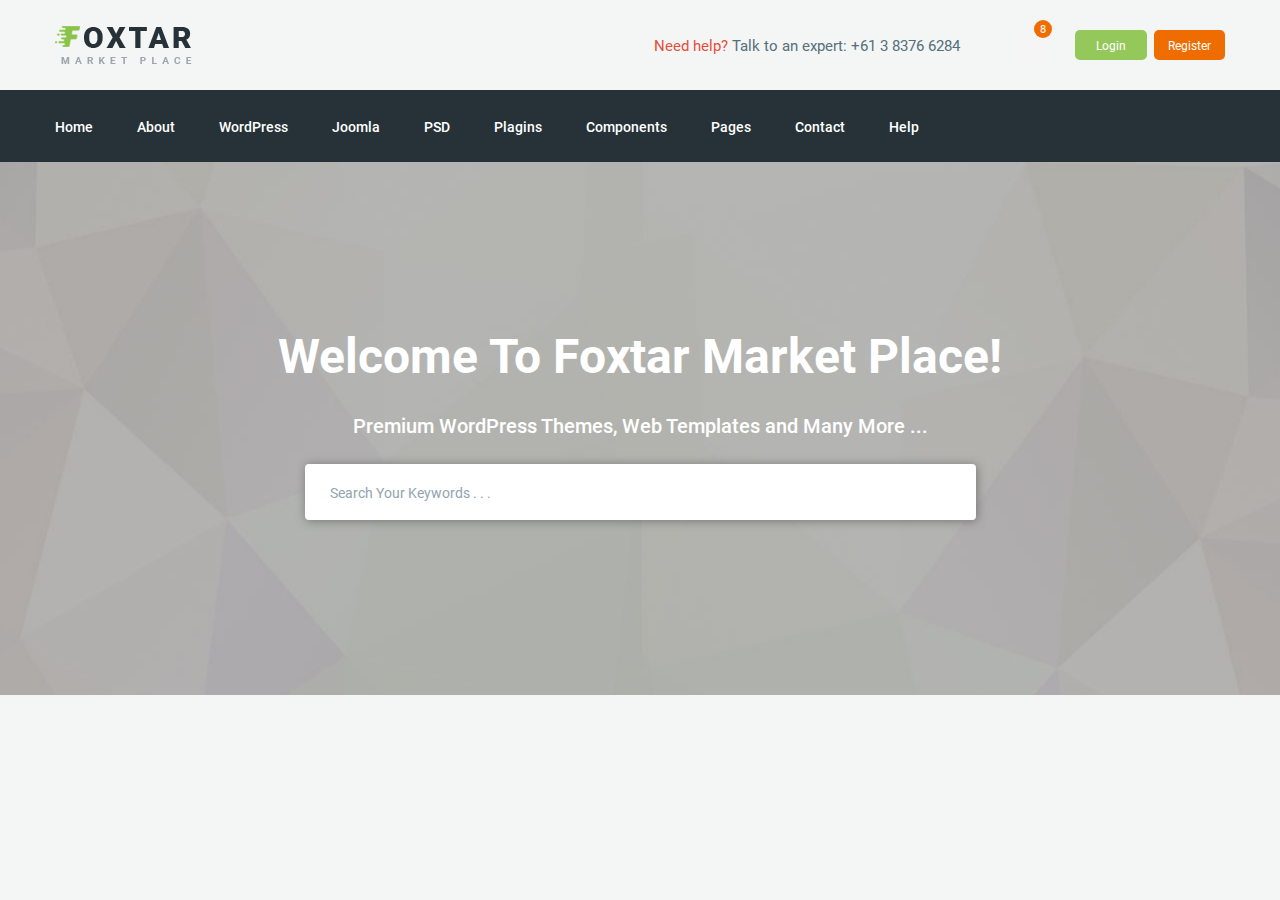
<file: app/index.html>
<!DOCTYPE html>
<html lang="en">
<head>
    <meta charset="UTF-8">
    <meta name="viewport" content="width=device-width, initial-scale=1.0">
    <meta http-equiv="X-UA-Compatible" content="ie=edge">
    <title>Store</title>
    <!-- Font awesome -->
    <link rel="stylesheet" href="https://use.fontawesome.com/releases/v5.0.13/css/all.css" integrity="sha384-DNOHZ68U8hZfKXOrtjWvjxusGo9WQnrNx2sqG0tfsghAvtVlRW3tvkXWZh58N9jp" crossorigin="anonymous">    
    <!-- Bootstrap reboot -->
    <link rel="stylesheet" href="css/bootstrap-reboot.css">
    <!-- Bootstrap grid -->
    <link rel="stylesheet" href="css/bootstrap-grid.min.css">
    <!-- Styles -->
    <link rel="stylesheet" href="css/style.css">
</head>
<body>
    <header id="header">
        <div class="top-header container d-flex align-items-center">
            <div class="logo">
                <a href="index.html">
                    <img src="img/logo.png" alt="">
                </a>
            </div>
            <!-- /.logo -->
            <div class="need-help ml-auto">
                <span><span style="color: #e74c3c">Need help?</span> Talk to an expert: <a href="tel:+61383766284">+61 3 8376 6284</a></span>
            </div>
            <!-- /.need-help -->
            <div class="user-controls d-flex align-items-center">
                <div class="dropdown-item">
                    <div class="dropdown-control d-flex">
                        <i class="fas fa-shopping-cart mx-auto my-auto"></i>
                        <span class="notify-count bg-red">8</span>
                    </div>
                </div>
                <!-- /.dropdown-item -->
                <button class="header-btn bg-green login-btn">Login</button>
                <button class="header-btn bg-red register-btn">Register</button>
            </div>
            <!-- /.user-controls -->
        </div>
        <!-- /.top-header -->
        <div class="bottom-header bg-dark-blue">
            <div class="container">
                <nav class="header-nav">
                    <a href="#">Home</a>
                    <a href="#">About</a>
                    <a href="#">WordPress</a>
                    <a href="#">Joomla</a>
                    <a href="#">PSD</a>
                    <a href="#">Plagins</a>
                    <a href="#">Components</a>
                    <a href="#">Pages</a>
                    <a href="#">Contact</a>
                    <a href="#">Help</a>
                </nav>
                <!-- /.header-nav -->
            </div>
        </div>
        <!-- /.bottom-header -->
    </header>
    <!-- /#header -->
    <main id="main">
        <div class="inner big-inner">
            <div class="container">
                <h1 class="inner-main-subtitle text-center">Welcome To Foxtar Market Place!</h1>
                <h3 class="inner-subtitle text-center">Premium WordPress Themes, Web Templates and Many More ...</h3>
                <form>
                    <div class="search-wrap">
                        <input type="text" name="search" id="search" class="search-input" placeholder="Search Your Keywords . . .">
                        <button class="search-input-btn"><i class="fas fa-search"></i></button>    
                    </div>
                </form>
            </div>
        </div>
    </main>
    <!-- /#main -->
    <!-- jQuery -->
    <script
    src="https://code.jquery.com/jquery-3.3.1.min.js"
    integrity="sha256-FgpCb/KJQlLNfOu91ta32o/NMZxltwRo8QtmkMRdAu8="
    crossorigin="anonymous"></script>
    <!-- Bootstrap js -->
    <script src="js/bootstrap.min.js"></script>
</body>
</html>
</file>
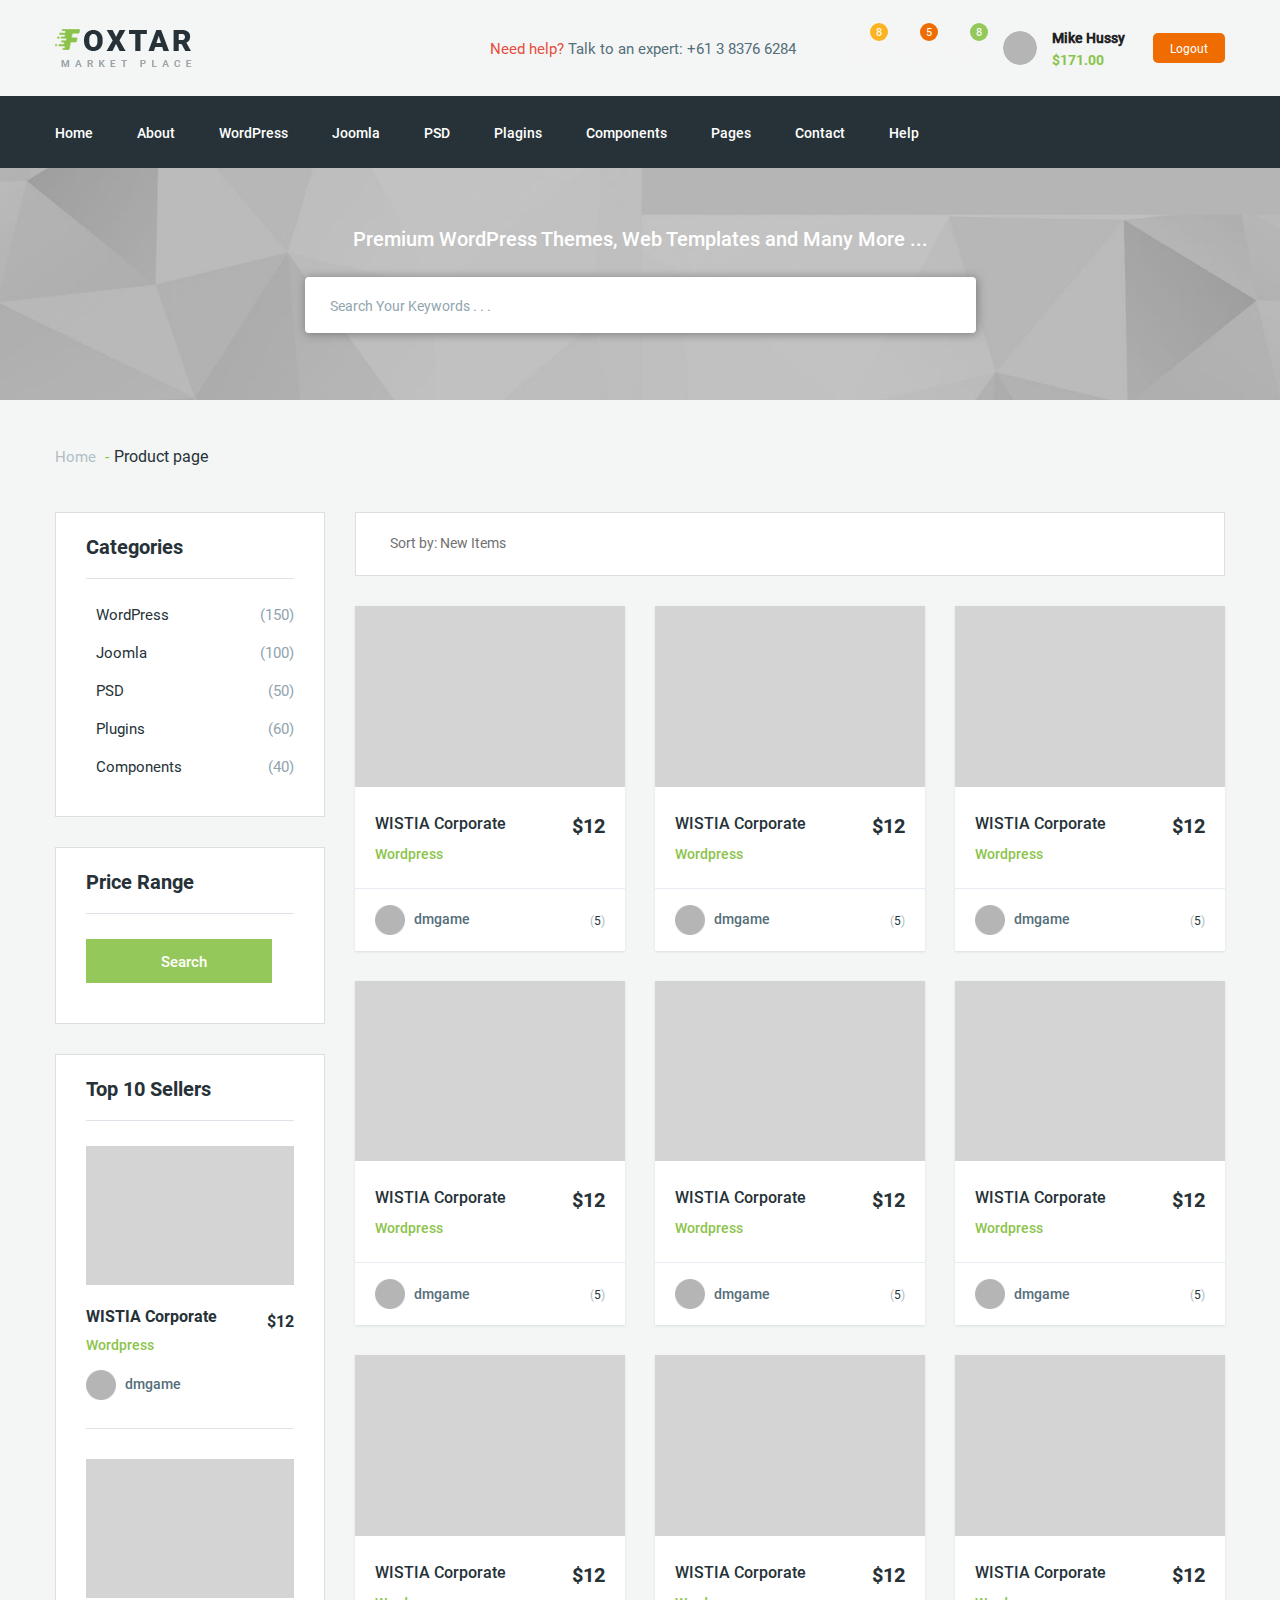
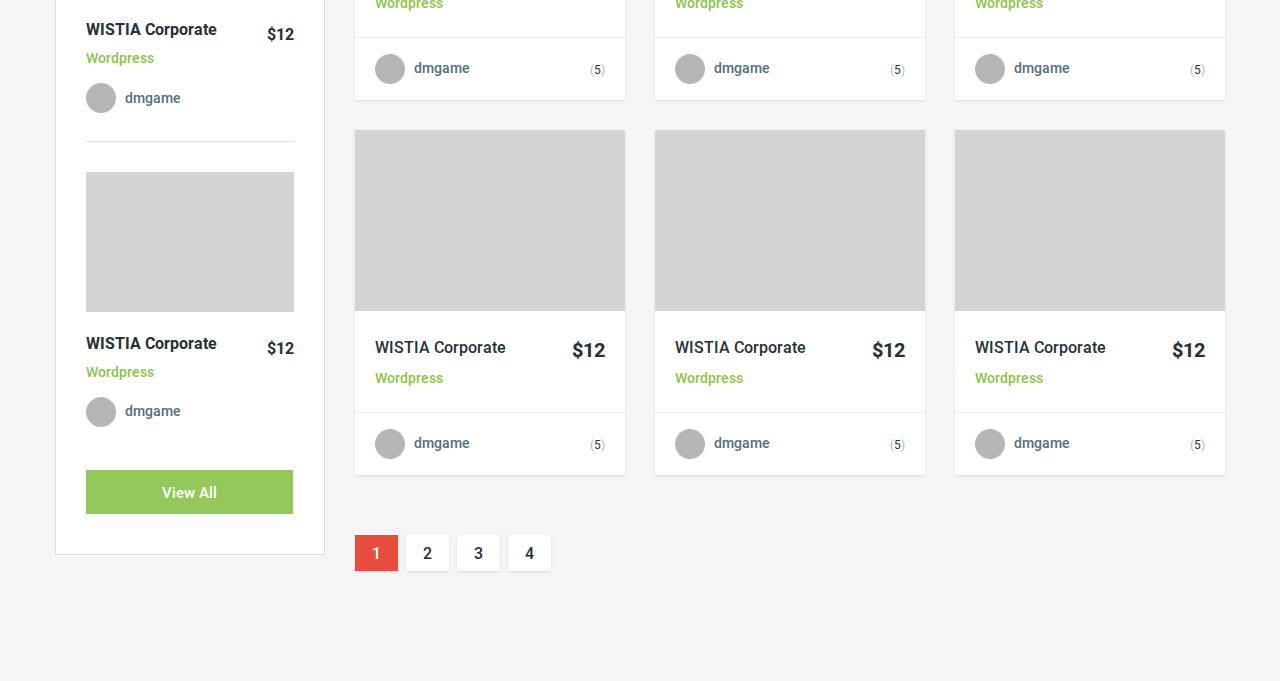
<file: app/all-items.html>
<!DOCTYPE html>
<html lang="en">
<head>
    <meta charset="UTF-8">
    <meta name="viewport" content="width=device-width, initial-scale=1.0">
    <meta http-equiv="X-UA-Compatible" content="ie=edge">
    <title>Store</title>
    <!-- Font awesome -->
    <link rel="stylesheet" href="https://use.fontawesome.com/releases/v5.0.13/css/all.css" integrity="sha384-DNOHZ68U8hZfKXOrtjWvjxusGo9WQnrNx2sqG0tfsghAvtVlRW3tvkXWZh58N9jp" crossorigin="anonymous">    
    <!-- Bootstrap reboot -->
    <link rel="stylesheet" href="css/bootstrap-reboot.css">
    <!-- Bootstrap grid -->
    <link rel="stylesheet" href="css/bootstrap-grid.min.css">
    <!-- Styles -->
    <link rel="stylesheet" href="css/style.css">
</head>
<body>
    <header id="header">
        <div class="top-header container d-flex align-items-center">
            <div class="logo">
                <a href="index.html">
                    <img src="img/logo.png" alt="">
                </a>
            </div>
            <!-- /.logo -->
            <div class="need-help ml-auto">
                <span><span style="color: #e74c3c">Need help?</span> Talk to an expert: <a href="tel:+61383766284">+61 3 8376 6284</a></span>
            </div>
            <!-- /.need-help -->
            <div class="user-controls d-flex align-items-center">
                <div class="dropdown-item">
                    <div class="dropdown-control d-flex">
                        <i class="far fa-bell mx-auto my-auto"></i>
                        <span class="notify-count bg-orange">8</span>
                    </div>
                </div>
                <!-- /.dropdown-item -->
                <div class="dropdown-item">
                    <div class="dropdown-control d-flex">
                        <i class="far fa-envelope mx-auto my-auto"></i>
                        <span class="notify-count bg-red">5</span>
                    </div>
                </div>
                <!-- /.dropdown-item -->
                <div class="dropdown-item">
                    <div class="dropdown-control d-flex">
                        <i class="fas fa-shopping-cart mx-auto my-auto"></i>
                        <span class="notify-count bg-green">8</span>
                    </div>
                </div>
                <!-- /.dropdown-item -->
                <div class="user-dropdown-control d-flex align-items-center">
                    <img src="img/user-avatar.png" alt="" class="user-avatar">
                    <div class="user-info-wrap">
                        <h6>Mike Hussy <i class="fas fa-chevron-down"></i></h6>
                        <span class="balance">$171.00</span>
                    </div>
                </div>
                <!-- /.user-dropdown-control -->
                <button class="header-btn bg-red">Logout</button>
            </div>
            <!-- /.user-controls -->
        </div>
        <!-- /.top-header -->
        <div class="bottom-header bg-dark-blue">
            <div class="container">
                <nav class="header-nav">
                    <a href="#">Home</a>
                    <a href="#">About</a>
                    <a href="#">WordPress</a>
                    <a href="#">Joomla</a>
                    <a href="#">PSD</a>
                    <a href="#">Plagins</a>
                    <a href="#">Components</a>
                    <a href="#">Pages</a>
                    <a href="#">Contact</a>
                    <a href="#">Help</a>
                </nav>
                <!-- /.header-nav -->
            </div>
        </div>
        <!-- /.bottom-header -->
    </header>
    <!-- /#header -->
    <main id="main">
        <div class="inner small-inner">
            <div class="container">
                <h3 class="inner-subtitle text-center">Premium WordPress Themes, Web Templates and Many More ...</h3>
                <form>
                    <div class="search-wrap">
                        <input type="text" name="search" id="search" class="search-input" placeholder="Search Your Keywords . . .">
                        <button class="search-input-btn"><i class="fas fa-search"></i></button>    
                    </div>
                </form>
            </div>
        </div>
        <!-- /.inner -->
        <div class="content-wrapper all-items-wrap">
            <div class="container">
                <ul class="breadcrumb">
                    <li>
                        <a href="index.html">Home</a>
                    </li>
                    <li class="active">Product page</li>
                </ul>
                <!-- /.breadcrumb -->
                <div class="row">
                    <div class="col-md-3">
                        <aside id="aside">
                            <div class="aside-section bg-white border-grey">
                                <h3 class="aside-title">Categories</h3>
                                <!-- /.aside-title -->
                                <ul class="default-chevron-list">
                                    <li class="d-flex align-items-center">
                                        <i class="fas fa-chevron-right"></i>
                                        <span class="list-text">WordPress</span>
                                        <span class="category-item-count ml-auto">(150)</span>
                                    </li>
                                    <li class="d-flex align-items-center">
                                        <i class="fas fa-chevron-right"></i>
                                        <span class="list-text">Joomla</span>
                                        <span class="category-item-count ml-auto">(100)</span>
                                    </li>
                                    <li class="d-flex align-items-center">
                                        <i class="fas fa-chevron-right"></i>
                                        <span class="list-text">PSD</span>
                                        <span class="category-item-count ml-auto">(50)</span>
                                    </li>
                                    <li class="d-flex align-items-center">
                                        <i class="fas fa-chevron-right"></i>
                                        <span class="list-text">Plugins</span>
                                        <span class="category-item-count ml-auto">(60)</span>
                                    </li>
                                    <li class="d-flex align-items-center">
                                        <i class="fas fa-chevron-right"></i>
                                        <span class="list-text">Components</span>
                                        <span class="category-item-count ml-auto">(40)</span>
                                    </li>
                                </ul>
                            </div>
                            <!-- /.aside-section -->
                            <div class="aside-section bg-white border-grey">
                                <h3 class="aside-title">Price Range</h3>
                                <!-- /.aside-title -->
                                <button class="aside-btn bg-green"><i class="fas fa-search"></i> Search</button>
                            </div>
                            <!-- /.aside-section -->
                            <div class="aside-section bg-white border-grey">
                                <h3 class="aside-title">Top 10 Sellers</h3>
                                <!-- /.aside-title -->
                                <div class="aside-section-cards">
                                    <div class="card bg-white">
                                        <div class="card-img">
                                            <a href="#">
                                                <img src="img/card-item-img.jpg" alt="">
                                            </a>
                                        </div>
                                        <!-- /.card-img -->
                                        <div class="card-description d-flex">
                                            <div class="card-item-info">
                                                <a href="#" class="card-title">WISTIA Corporate</a>
                                                <span class="card-category">Wordpress</span>
                                            </div>
                                            <span class="ml-auto card-price">$12</span>
                                        </div>
                                        <!-- /.card-description -->
                                        <div class="card-author-info d-flex align-items-center">
                                            <div class="card-author">
                                                <img src="img/user-avatar.png" alt="">
                                                <span>dmgame</span>
                                            </div>
                                            <!-- /.card-author -->
                                            <ul class="product-rating ml-auto">
                                                <li><i class="fas fa-star"></i></li>
                                                <li><i class="fas fa-star"></i></li>
                                                <li><i class="fas fa-star"></i></li>
                                                <li><i class="fas fa-star"></i></li>
                                                <li><i class="fas fa-star"></i></li>
                                            </ul>
                                            <!-- /.product-rating -->
                                        </div>
                                        <!-- /.card-author-info -->
                                    </div>
                                    <!-- /.card -->
                                    <div class="card bg-white">
                                        <div class="card-img">
                                            <a href="#">
                                                <img src="img/card-item-img.jpg" alt="">
                                            </a>
                                        </div>
                                        <!-- /.card-img -->
                                        <div class="card-description d-flex">
                                            <div class="card-item-info">
                                                <a href="#" class="card-title">WISTIA Corporate</a>
                                                <span class="card-category">Wordpress</span>
                                            </div>
                                            <span class="ml-auto card-price">$12</span>
                                        </div>
                                        <!-- /.card-description -->
                                        <div class="card-author-info d-flex align-items-center">
                                            <div class="card-author">
                                                <img src="img/user-avatar.png" alt="">
                                                <span>dmgame</span>
                                            </div>
                                            <!-- /.card-author -->
                                            <ul class="product-rating ml-auto">
                                                <li><i class="fas fa-star"></i></li>
                                                <li><i class="fas fa-star"></i></li>
                                                <li><i class="fas fa-star"></i></li>
                                                <li><i class="fas fa-star"></i></li>
                                                <li><i class="fas fa-star"></i></li>
                                            </ul>
                                            <!-- /.product-rating -->
                                        </div>
                                        <!-- /.card-author-info -->
                                    </div>
                                    <!-- /.card -->
                                    <div class="card bg-white">
                                        <div class="card-img">
                                            <a href="#">
                                                <img src="img/card-item-img.jpg" alt="">
                                            </a>
                                        </div>
                                        <!-- /.card-img -->
                                        <div class="card-description d-flex">
                                            <div class="card-item-info">
                                                <a href="#" class="card-title">WISTIA Corporate</a>
                                                <span class="card-category">Wordpress</span>
                                            </div>
                                            <span class="ml-auto card-price">$12</span>
                                        </div>
                                        <!-- /.card-description -->
                                        <div class="card-author-info d-flex align-items-center">
                                            <div class="card-author">
                                                <img src="img/user-avatar.png" alt="">
                                                <span>dmgame</span>
                                            </div>
                                            <!-- /.card-author -->
                                            <ul class="product-rating ml-auto">
                                                <li><i class="fas fa-star"></i></li>
                                                <li><i class="fas fa-star"></i></li>
                                                <li><i class="fas fa-star"></i></li>
                                                <li><i class="fas fa-star"></i></li>
                                                <li><i class="fas fa-star"></i></li>
                                            </ul>
                                            <!-- /.product-rating -->
                                        </div>
                                        <!-- /.card-author-info -->
                                    </div>
                                    <!-- /.card -->
                                </div>
                                <!-- /.aside-section-cards -->
                            <button class="aside-btn view-all-btn bg-green">View All</button>
                            </div>
                            <!-- /.aside-section -->
                        </aside>
                        <!-- /#aside -->
                    </div>
                    <!-- ./col-md-3 -->
                    <div class="col-md-9">
                        <div class="view-controls d-flex bg-white border-grey align-content-center">
                            <a href="#"><i class="fas fa-sort-amount-down"></i></a>
                            <span>Sort by: New Items </span>
                            <a href="#"><i class="fas fa-sort"></i></a>
                            <a href="#" class="ml-auto"><i class="fas fa-th-large"></i></a>
                            <a href="#"><i class="fas fa-th-list"></i></a>
                        </div>
                        <!-- /.view-controls -->
                        <div class="row">
                            <div class="col-lg-4">
                                <div class="card bg-white">
                                    <div class="card-img">
                                        <a href="#">
                                            <img src="img/card-item-img.jpg" alt="">
                                        </a>
                                    </div>
                                    <!-- /.card-img -->
                                    <div class="card-description d-flex">
                                        <div class="card-item-info">
                                            <a href="#" class="card-title">WISTIA Corporate</a>
                                            <span class="card-category">Wordpress</span>
                                        </div>
                                        <span class="ml-auto card-price">$12</span>
                                    </div>
                                    <!-- /.card-description -->
                                    <div class="card-author-info d-flex align-items-center">
                                        <div class="card-author">
                                            <img src="img/user-avatar.png" alt="">
                                            <span>dmgame</span>
                                        </div>
                                        <!-- /.card-author -->
                                        <ul class="product-rating ml-auto">
                                            <li><i class="fas fa-star"></i></li>
                                            <li><i class="fas fa-star"></i></li>
                                            <li><i class="fas fa-star"></i></li>
                                            <li><i class="fas fa-star"></i></li>
                                            <li><i class="fas fa-star"></i></li>
                                        </ul>
                                        <!-- /.product-rating -->
                                        <span class="product-reviews-count">5</span>
                                    </div>
                                    <!-- /.card-author-info -->
                                </div>
                                <!-- /.card -->
                            </div>
                            <!-- /.col-lg-4 -->
                            <div class="col-lg-4">
                                <div class="card bg-white">
                                    <div class="card-img">
                                        <a href="#">
                                            <img src="img/card-item-img.jpg" alt="">
                                        </a>
                                    </div>
                                    <!-- /.card-img -->
                                    <div class="card-description d-flex">
                                        <div class="card-item-info">
                                            <a href="#" class="card-title">WISTIA Corporate</a>
                                            <span class="card-category">Wordpress</span>
                                        </div>
                                        <span class="ml-auto card-price">$12</span>
                                    </div>
                                    <!-- /.card-description -->
                                    <div class="card-author-info d-flex align-items-center">
                                        <div class="card-author">
                                            <img src="img/user-avatar.png" alt="">
                                            <span>dmgame</span>
                                        </div>
                                        <!-- /.card-author -->
                                        <ul class="product-rating ml-auto">
                                            <li><i class="fas fa-star"></i></li>
                                            <li><i class="fas fa-star"></i></li>
                                            <li><i class="fas fa-star"></i></li>
                                            <li><i class="fas fa-star"></i></li>
                                            <li><i class="fas fa-star"></i></li>
                                        </ul>
                                        <!-- /.product-rating -->
                                        <span class="product-reviews-count">5</span>
                                    </div>
                                    <!-- /.card-author-info -->
                                </div>
                                <!-- /.card -->
                            </div>
                            <!-- /.col-lg-4 -->
                            <div class="col-lg-4">
                                <div class="card bg-white">
                                    <div class="card-img">
                                        <a href="#">
                                            <img src="img/card-item-img.jpg" alt="">
                                        </a>
                                    </div>
                                    <!-- /.card-img -->
                                    <div class="card-description d-flex">
                                        <div class="card-item-info">
                                            <a href="#" class="card-title">WISTIA Corporate</a>
                                            <span class="card-category">Wordpress</span>
                                        </div>
                                        <span class="ml-auto card-price">$12</span>
                                    </div>
                                    <!-- /.card-description -->
                                    <div class="card-author-info d-flex align-items-center">
                                        <div class="card-author">
                                            <img src="img/user-avatar.png" alt="">
                                            <span>dmgame</span>
                                        </div>
                                        <!-- /.card-author -->
                                        <ul class="product-rating ml-auto">
                                            <li><i class="fas fa-star"></i></li>
                                            <li><i class="fas fa-star"></i></li>
                                            <li><i class="fas fa-star"></i></li>
                                            <li><i class="fas fa-star"></i></li>
                                            <li><i class="fas fa-star"></i></li>
                                        </ul>
                                        <!-- /.product-rating -->
                                        <span class="product-reviews-count">5</span>
                                    </div>
                                    <!-- /.card-author-info -->
                                </div>
                                <!-- /.card -->
                            </div>
                            <!-- /.col-lg-4 -->
                            <div class="col-lg-4">
                                <div class="card bg-white">
                                    <div class="card-img">
                                        <a href="#">
                                            <img src="img/card-item-img.jpg" alt="">
                                        </a>
                                    </div>
                                    <!-- /.card-img -->
                                    <div class="card-description d-flex">
                                        <div class="card-item-info">
                                            <a href="#" class="card-title">WISTIA Corporate</a>
                                            <span class="card-category">Wordpress</span>
                                        </div>
                                        <span class="ml-auto card-price">$12</span>
                                    </div>
                                    <!-- /.card-description -->
                                    <div class="card-author-info d-flex align-items-center">
                                        <div class="card-author">
                                            <img src="img/user-avatar.png" alt="">
                                            <span>dmgame</span>
                                        </div>
                                        <!-- /.card-author -->
                                        <ul class="product-rating ml-auto">
                                            <li><i class="fas fa-star"></i></li>
                                            <li><i class="fas fa-star"></i></li>
                                            <li><i class="fas fa-star"></i></li>
                                            <li><i class="fas fa-star"></i></li>
                                            <li><i class="fas fa-star"></i></li>
                                        </ul>
                                        <!-- /.product-rating -->
                                        <span class="product-reviews-count">5</span>
                                    </div>
                                    <!-- /.card-author-info -->
                                </div>
                                <!-- /.card -->
                            </div>
                            <!-- /.col-lg-4 -->
                            <div class="col-lg-4">
                                <div class="card bg-white">
                                    <div class="card-img">
                                        <a href="#">
                                            <img src="img/card-item-img.jpg" alt="">
                                        </a>
                                    </div>
                                    <!-- /.card-img -->
                                    <div class="card-description d-flex">
                                        <div class="card-item-info">
                                            <a href="#" class="card-title">WISTIA Corporate</a>
                                            <span class="card-category">Wordpress</span>
                                        </div>
                                        <span class="ml-auto card-price">$12</span>
                                    </div>
                                    <!-- /.card-description -->
                                    <div class="card-author-info d-flex align-items-center">
                                        <div class="card-author">
                                            <img src="img/user-avatar.png" alt="">
                                            <span>dmgame</span>
                                        </div>
                                        <!-- /.card-author -->
                                        <ul class="product-rating ml-auto">
                                            <li><i class="fas fa-star"></i></li>
                                            <li><i class="fas fa-star"></i></li>
                                            <li><i class="fas fa-star"></i></li>
                                            <li><i class="fas fa-star"></i></li>
                                            <li><i class="fas fa-star"></i></li>
                                        </ul>
                                        <!-- /.product-rating -->
                                        <span class="product-reviews-count">5</span>
                                    </div>
                                    <!-- /.card-author-info -->
                                </div>
                                <!-- /.card -->
                            </div>
                            <!-- /.col-lg-4 -->
                            <div class="col-lg-4">
                                <div class="card bg-white">
                                    <div class="card-img">
                                        <a href="#">
                                            <img src="img/card-item-img.jpg" alt="">
                                        </a>
                                    </div>
                                    <!-- /.card-img -->
                                    <div class="card-description d-flex">
                                        <div class="card-item-info">
                                            <a href="#" class="card-title">WISTIA Corporate</a>
                                            <span class="card-category">Wordpress</span>
                                        </div>
                                        <span class="ml-auto card-price">$12</span>
                                    </div>
                                    <!-- /.card-description -->
                                    <div class="card-author-info d-flex align-items-center">
                                        <div class="card-author">
                                            <img src="img/user-avatar.png" alt="">
                                            <span>dmgame</span>
                                        </div>
                                        <!-- /.card-author -->
                                        <ul class="product-rating ml-auto">
                                            <li><i class="fas fa-star"></i></li>
                                            <li><i class="fas fa-star"></i></li>
                                            <li><i class="fas fa-star"></i></li>
                                            <li><i class="fas fa-star"></i></li>
                                            <li><i class="fas fa-star"></i></li>
                                        </ul>
                                        <!-- /.product-rating -->
                                        <span class="product-reviews-count">5</span>
                                    </div>
                                    <!-- /.card-author-info -->
                                </div>
                                <!-- /.card -->
                            </div>
                            <!-- /.col-lg-4 -->
                            <div class="col-lg-4">
                                <div class="card bg-white">
                                    <div class="card-img">
                                        <a href="#">
                                            <img src="img/card-item-img.jpg" alt="">
                                        </a>
                                    </div>
                                    <!-- /.card-img -->
                                    <div class="card-description d-flex">
                                        <div class="card-item-info">
                                            <a href="#" class="card-title">WISTIA Corporate</a>
                                            <span class="card-category">Wordpress</span>
                                        </div>
                                        <span class="ml-auto card-price">$12</span>
                                    </div>
                                    <!-- /.card-description -->
                                    <div class="card-author-info d-flex align-items-center">
                                        <div class="card-author">
                                            <img src="img/user-avatar.png" alt="">
                                            <span>dmgame</span>
                                        </div>
                                        <!-- /.card-author -->
                                        <ul class="product-rating ml-auto">
                                            <li><i class="fas fa-star"></i></li>
                                            <li><i class="fas fa-star"></i></li>
                                            <li><i class="fas fa-star"></i></li>
                                            <li><i class="fas fa-star"></i></li>
                                            <li><i class="fas fa-star"></i></li>
                                        </ul>
                                        <!-- /.product-rating -->
                                        <span class="product-reviews-count">5</span>
                                    </div>
                                    <!-- /.card-author-info -->
                                </div>
                                <!-- /.card -->
                            </div>
                            <!-- /.col-lg-4 -->
                            <div class="col-lg-4">
                                <div class="card bg-white">
                                    <div class="card-img">
                                        <a href="#">
                                            <img src="img/card-item-img.jpg" alt="">
                                        </a>
                                    </div>
                                    <!-- /.card-img -->
                                    <div class="card-description d-flex">
                                        <div class="card-item-info">
                                            <a href="#" class="card-title">WISTIA Corporate</a>
                                            <span class="card-category">Wordpress</span>
                                        </div>
                                        <span class="ml-auto card-price">$12</span>
                                    </div>
                                    <!-- /.card-description -->
                                    <div class="card-author-info d-flex align-items-center">
                                        <div class="card-author">
                                            <img src="img/user-avatar.png" alt="">
                                            <span>dmgame</span>
                                        </div>
                                        <!-- /.card-author -->
                                        <ul class="product-rating ml-auto">
                                            <li><i class="fas fa-star"></i></li>
                                            <li><i class="fas fa-star"></i></li>
                                            <li><i class="fas fa-star"></i></li>
                                            <li><i class="fas fa-star"></i></li>
                                            <li><i class="fas fa-star"></i></li>
                                        </ul>
                                        <!-- /.product-rating -->
                                        <span class="product-reviews-count">5</span>
                                    </div>
                                    <!-- /.card-author-info -->
                                </div>
                                <!-- /.card -->
                            </div>
                            <!-- /.col-lg-4 -->
                            <div class="col-lg-4">
                                <div class="card bg-white">
                                    <div class="card-img">
                                        <a href="#">
                                            <img src="img/card-item-img.jpg" alt="">
                                        </a>
                                    </div>
                                    <!-- /.card-img -->
                                    <div class="card-description d-flex">
                                        <div class="card-item-info">
                                            <a href="#" class="card-title">WISTIA Corporate</a>
                                            <span class="card-category">Wordpress</span>
                                        </div>
                                        <span class="ml-auto card-price">$12</span>
                                    </div>
                                    <!-- /.card-description -->
                                    <div class="card-author-info d-flex align-items-center">
                                        <div class="card-author">
                                            <img src="img/user-avatar.png" alt="">
                                            <span>dmgame</span>
                                        </div>
                                        <!-- /.card-author -->
                                        <ul class="product-rating ml-auto">
                                            <li><i class="fas fa-star"></i></li>
                                            <li><i class="fas fa-star"></i></li>
                                            <li><i class="fas fa-star"></i></li>
                                            <li><i class="fas fa-star"></i></li>
                                            <li><i class="fas fa-star"></i></li>
                                        </ul>
                                        <!-- /.product-rating -->
                                        <span class="product-reviews-count">5</span>
                                    </div>
                                    <!-- /.card-author-info -->
                                </div>
                                <!-- /.card -->
                            </div>
                            <!-- /.col-lg-4 -->
                            <div class="col-lg-4">
                                <div class="card bg-white">
                                    <div class="card-img">
                                        <a href="#">
                                            <img src="img/card-item-img.jpg" alt="">
                                        </a>
                                    </div>
                                    <!-- /.card-img -->
                                    <div class="card-description d-flex">
                                        <div class="card-item-info">
                                            <a href="#" class="card-title">WISTIA Corporate</a>
                                            <span class="card-category">Wordpress</span>
                                        </div>
                                        <span class="ml-auto card-price">$12</span>
                                    </div>
                                    <!-- /.card-description -->
                                    <div class="card-author-info d-flex align-items-center">
                                        <div class="card-author">
                                            <img src="img/user-avatar.png" alt="">
                                            <span>dmgame</span>
                                        </div>
                                        <!-- /.card-author -->
                                        <ul class="product-rating ml-auto">
                                            <li><i class="fas fa-star"></i></li>
                                            <li><i class="fas fa-star"></i></li>
                                            <li><i class="fas fa-star"></i></li>
                                            <li><i class="fas fa-star"></i></li>
                                            <li><i class="fas fa-star"></i></li>
                                        </ul>
                                        <!-- /.product-rating -->
                                        <span class="product-reviews-count">5</span>
                                    </div>
                                    <!-- /.card-author-info -->
                                </div>
                                <!-- /.card -->
                            </div>
                            <!-- /.col-lg-4 -->
                            <div class="col-lg-4">
                                <div class="card bg-white">
                                    <div class="card-img">
                                        <a href="#">
                                            <img src="img/card-item-img.jpg" alt="">
                                        </a>
                                    </div>
                                    <!-- /.card-img -->
                                    <div class="card-description d-flex">
                                        <div class="card-item-info">
                                            <a href="#" class="card-title">WISTIA Corporate</a>
                                            <span class="card-category">Wordpress</span>
                                        </div>
                                        <span class="ml-auto card-price">$12</span>
                                    </div>
                                    <!-- /.card-description -->
                                    <div class="card-author-info d-flex align-items-center">
                                        <div class="card-author">
                                            <img src="img/user-avatar.png" alt="">
                                            <span>dmgame</span>
                                        </div>
                                        <!-- /.card-author -->
                                        <ul class="product-rating ml-auto">
                                            <li><i class="fas fa-star"></i></li>
                                            <li><i class="fas fa-star"></i></li>
                                            <li><i class="fas fa-star"></i></li>
                                            <li><i class="fas fa-star"></i></li>
                                            <li><i class="fas fa-star"></i></li>
                                        </ul>
                                        <!-- /.product-rating -->
                                        <span class="product-reviews-count">5</span>
                                    </div>
                                    <!-- /.card-author-info -->
                                </div>
                                <!-- /.card -->
                            </div>
                            <!-- /.col-lg-4 -->
                            <div class="col-lg-4">
                                <div class="card bg-white">
                                    <div class="card-img">
                                        <a href="#">
                                            <img src="img/card-item-img.jpg" alt="">
                                        </a>
                                    </div>
                                    <!-- /.card-img -->
                                    <div class="card-description d-flex">
                                        <div class="card-item-info">
                                            <a href="#" class="card-title">WISTIA Corporate</a>
                                            <span class="card-category">Wordpress</span>
                                        </div>
                                        <span class="ml-auto card-price">$12</span>
                                    </div>
                                    <!-- /.card-description -->
                                    <div class="card-author-info d-flex align-items-center">
                                        <div class="card-author">
                                            <img src="img/user-avatar.png" alt="">
                                            <span>dmgame</span>
                                        </div>
                                        <!-- /.card-author -->
                                        <ul class="product-rating ml-auto">
                                            <li><i class="fas fa-star"></i></li>
                                            <li><i class="fas fa-star"></i></li>
                                            <li><i class="fas fa-star"></i></li>
                                            <li><i class="fas fa-star"></i></li>
                                            <li><i class="fas fa-star"></i></li>
                                        </ul>
                                        <!-- /.product-rating -->
                                        <span class="product-reviews-count">5</span>
                                    </div>
                                    <!-- /.card-author-info -->
                                </div>
                                <!-- /.card -->
                            </div>
                            <!-- /.col-lg-4 -->
                            <nav class='col-9 pagination-nav'>
                                <ul class="pagination d-flex">
                                    <li><a class="active" href="#">1</a></li>
                                    <li><a href="#">2</a></li>
                                    <li><a href="#">3</a></li>
                                    <li><a href="#">4</a></li>
                                </ul>
                            </nav>
                        </div>
                        <!-- /.row -->
                    </div>
                </div>
            </div>
        </div>
        <!-- /.content-wrapper -->
    </main>
    <!-- /#main -->
    <!-- jQuery -->
    <script
    src="https://code.jquery.com/jquery-3.3.1.min.js"
    integrity="sha256-FgpCb/KJQlLNfOu91ta32o/NMZxltwRo8QtmkMRdAu8="
    crossorigin="anonymous"></script>
    <!-- Bootstrap js -->
    <script src="js/bootstrap.min.js"></script>
</body>
</html>
</file>
<file: app/css/style.css>
/* Default classes */
.bg-dark-blue {
    background-color: #263238;
}
.bg-orange {
    background-color: #fcb322;
}
.bg-red {
    background-color: #ef6c00;
}
.bg-green {
    background-color: #95c85a;
}
.bg-white {
    background-color: #fff;
}
.border-grey {
    border: 1px solid #dedede;
}
.ml-auto {
    margin-left: auto;
}
.mr-auto {
    margin-right: auto;
}
.mt-auto {
    margin-top: auto;
}
.mb-auto {
    margin-bottom: auto;
}
.mx-auto {
    margin-left: auto;
    margin-right: auto;    
}
.my-auto {
    margin-top: auto;
    margin-bottom: auto;
}
.text-center {
    text-align: center;
}
/* Default component */
.breadcrumb {
    padding: 45px 0;
}
.breadcrumb > li {
    display: inline-block;
}
.breadcrumb > li a {
    color: #b0bec5;
    font-size: .9375rem;
}
.breadcrumb > li + li::before {
    content: '-';
    padding: 0 5px;
    color: #8bc34a;
}
.breadcrumb > .active {
    color: #263238;
}
.aside-section {
    padding: 20px 30px 40px;
}
.aside-section + .aside-section {
    margin-top: 30px;
}
.aside-title {
    padding-bottom: 18px;
    border-bottom: 1px solid #dde3e8;
    margin-bottom: 25px;
    color: #263238;
    font-family: 'robotobold', sans-serif;
    font-size: 1.25rem;
}
.card {
    -webkit-box-shadow: 0 1px 2px rgba(205, 214, 222, .75);
       -moz-box-shadow: 0 1px 2px rgba(205, 214, 222, .75);
            box-shadow: 0 1px 2px rgba(205, 214, 222, .75);
    -webkit-transition: all .1s ease-in;
    -o-transition: all .1s ease-in;
    -moz-transition: all .1s ease-in;
    transition: all .1s ease-in;
}
.card:hover {
    -webkit-box-shadow: 0 16px 20px rgba(216, 216, 216, .75);
       -moz-box-shadow: 0 16px 20px rgba(216, 216, 216, .75);
            box-shadow: 0 16px 20px rgba(216, 216, 216, .75);    
}
.card-img img{
    width: 100%;
} 
.card-description {
    padding: 25px 20px;
    border-bottom: 1px solid #e7ecf2;
}
.card-item-info .card-title{
    display: block;
    color: #263238;
    font-family: 'robotomedium', sans-serif;
}
.card-item-info .card-category{
    display: block;
    color: #8bc34a;
    font-family: 'robotomedium', sans-serif;
    font-size: 0.875rem;
    margin-top: 10px;
}
.card-description .card-price {
    color: #263238;
    font-family: 'robotobold', sans-serif;
    font-size: 1.25rem;
}
.card-author-info {
    padding: 16px 20px;
}
.card-author img {
    width: 30px;
    height: 30px;
}
.card-author span {
    color: #546e7a;
    font-size: .875rem;
    font-family: 'robotomedium', sans-serif;
    margin-left: 5px;
}
.product-rating li{
    display: inline-block;
    font-size: 12px;
    color: #ffa726;
}
.product-reviews-count {
    color: #263238;
    font-size: .75rem;
}
.product-reviews-count::before {
    content: '(';
    color: #b0bec5;
    font-size: .75rem;
    margin-left: 8px;
}
.product-reviews-count::after {
    content: ')';
    color: #b0bec5;
    font-size: .75rem;
}
/* Custom styles */
/* header start */
.top-header {
    padding-top: 26px;
    padding-bottom: 26px;
}
.need-help {
    font-family: 'robotoregular', sans-serif;
    color: #546e7a;
    font-size: .94rem;
}
.user-controls {
    margin-left: 53px;
}
.dropdown-item + .dropdown-item {
    margin-left: 16px;
}
.dropdown-control {
    background-color: #f5f5f5;
    width: 34px;
    height: 34px;
    color: #a0a0a0;
    font-size: .875rem;
    -webkit-border-radius: 50%;
       -moz-border-radius: 50%;
            border-radius: 50%;
    position: relative;
    cursor: pointer;
}
.notify-count {
    position: absolute;
    width: 18px;
    height: 18px;
    -webkit-border-radius: 50%;
       -moz-border-radius: 50%;
            border-radius: 50%;
    font-size: 11px;
    color: #fff;
    top: -8px;
    right: -5px;
    text-align: center;
    line-height: 18px;
}
.user-dropdown-control {
    margin-left: 20px;
}
.user-avatar {
    width: 34px;
    height: 34px;
    -webkit-border-radius: 50%;
       -moz-border-radius: 50%;
            border-radius: 50%;
    margin-right: 15px;
}
.user-info-wrap h6 {
    color: #222222;
    font-family: 'robotomedium', sans-serif;
    font-size: .875rem;
}
.user-info-wrap i {
    color: #707070;
    font-size: 1rem;
}
.user-info-wrap .balance {
    font-family: 'robotobold', sans-serif;
    font-size: .875rem;
    color: #8bc34a;
}
.header-btn {
    color: #fff;
    font-size: 0.75rem;
    padding: 7px 17px;
    border-radius: 5px;
    margin-left: 28px;
}
.login-btn {
    padding-left: 21px;
    padding-right: 21px;
}
.register-btn {
    padding-left: 14px;
    padding-right: 14px;
    margin-left: 7px;
}
.header-nav {
    padding: 25px 0;
}
.header-nav a{
    color: #fff;
    font-size: .875rem;
    font-family: 'robotomedium', sans-serif;
}
.header-nav a + a {
    margin-left: 40px;
}
/* header end */
/* inner start */
.inner.small-inner {
    padding-top: 57px;
    padding-bottom: 67px;
    background: url("../img/small-inner-bg.jpg") no-repeat center / cover;
}
.inner.big-inner {
    padding-top: 160px;
    padding-bottom: 175px;
    background: url("../img/big-inner-bg.jpg") no-repeat center / cover;
}
.search-wrap {
    max-width: 671px;
    margin: 0 auto;
    position: relative;
}
.search-input {
    width: 100%;
    height: 56px;
    background-color: #fff;
    -webkit-border-radius: 4px;
       -moz-border-radius: 4px;
            border-radius: 4px;
    -webkit-box-shadow: 1px 1px 10px rgba(100, 100, 100, .75);
       -moz-box-shadow: 1px 1px 10px rgba(100, 100, 100, .75);
            box-shadow: 1px 1px 10px rgba(100, 100, 100, .75);
    padding-left: 25px;
    padding-right: 50px;
    font-size: 14px;
    color: #90a4ae;
}
.search-input::-webkit-input-placeholder { color: #90a4ae; }
.search-input::-moz-placeholder          { color: #90a4ae; } /* Firefox 19+ */
.search-input:-moz-placeholder           { color: #90a4ae; } /* Firefox 18- */
.search-input:-ms-input-placeholder      { color: #90a4ae; }

.search-input-btn {
    background-color: transparent;
    color: #7c939f;
    font-size: 20px;
    position: absolute;
    right: 20px;
    top: 50%;
    -webkit-transform: translateY(-50%);
       -moz-transform: translateY(-50%);
        -ms-transform: translateY(-50%);
         -o-transform: translateY(-50%);
            transform: translateY(-50%);
}
.inner-subtitle {
    font-family: 'robotomedium', sans-serif;
    font-size: 1.25rem;
    font-weight: normal;
    color: #fff;
    margin-bottom: 25px;
}
.inner-main-subtitle {
    font-family: 'robotobold', sans-serif;
    font-size: 3rem;
    color: #fff;
    margin-bottom: 25px;
}
/* inner end */
/* aside start*/
.list-text {
    color: #263238;
    font-size: .9375rem;
    font-family: 'robotoregular', sans-serif;
}
.aside-section .fas {
    color: #8bc34a;
    font-size: 0.875;
    margin-right: 10px;
}
.category-item-count {
    color: #90a4ae;
    font-size: .93875rem;
    font-family: 'robotoregular', sans-serif;
}
.default-chevron-list li + li {
    margin-top: 18px;
}
.aside-section .card {
    box-shadow: none;
    border-bottom: 1px solid #dde3e8;
}
.aside-section-cards .card:last-child {
    border-bottom: none;
    margin-bottom: 0;
}
.aside-section-cards .card:last-child .card-author-info{
    padding-bottom: 0;
    margin-bottom: 0;
}
.aside-section-cards {
    margin-bottom: 43px;
}
.aside-section .card .card-description {
    padding: 20px 0 0;
    border: none;
}
.aside-section .card .card-price {
    font-size: 1rem;
    padding-top: 5px;
}
.aside-section .card .card-category{
    margin-top: 8px;
}
.aside-section .card .card-title {
    font-family: 'robotobold', sans-serif;
}
.aside-section .card .card-author-info {
    padding: 16px 0 28px;
}
.aside-section .card .product-rating .fa-star {
    font-size: .75rem;
    color: #ffa726;
    margin: 0;
}
.aside-btn {
    color: #fff;
    font-family: 'robotomedium', sans-serif;
    font-size: .9375rem;
    padding: 12px 65px;
}
.view-all-btn {
    padding: 12px 76px;
}
.aside-btn .fas {
    color: #fff;
}
/* aside end */
/* view controls start */
.view-controls span {
    font-size: .875rem;
    color: #707070;
    font-family: 'robotoregular', sans-serif;
    margin: 0 14px;
}
.view-controls .fa-sort-amount-down {
    color: #455a64;
    font-size: .875rem;    
}
.view-controls .fa-sort {
    color: #707070;
    font-size: 1.125rem;    
}
.view-controls .fa-th-large {
    color: #8bc34a;
    margin-right: 14px;
}
.view-controls .fa-th-list {
    color: #90a4ae;
}
/* view controls end */
/* all-items */
.all-items-wrap {
    margin-bottom: 110px;
}
.all-items-wrap .card {
    margin-bottom: 30px;
}
.view-controls {
    padding: 20px;
    margin-bottom: 30px;
}
/* all-items end */
/* pagination start */
.pagination-nav {
    margin-top: 30px;
}
.pagination li + li {
    margin-left: 8px;
}
.pagination li a {
    color: #263238;
    background-color: #fff;
    float: left;
    padding: 7px 17px;
    font-family: 'robotomedium', sans-serif;
    box-shadow: 0 1px 2px rgba(205, 214, 222, .75);
}
.pagination li a.active {
    background-color: #e74c3c;
    color: #fff;
}
.pagination li a:hover:not(.active) {
    background-color: #f4f6f5;
}

/* pagination end */
</file>
